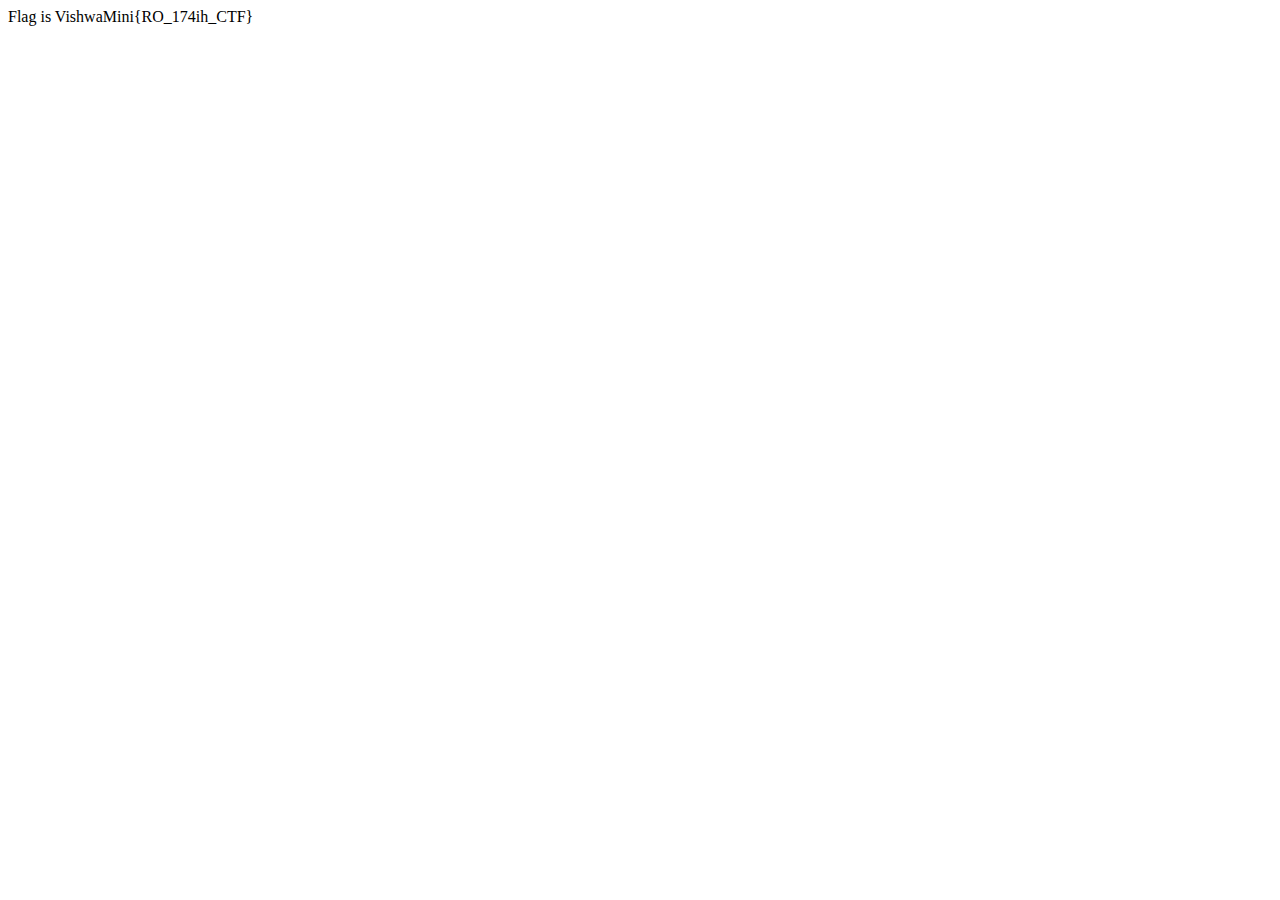
<file: patricia13edwew.html>
<!DOCTYPE html>
<html lang="en">
<head>
    <meta charset="UTF-8">
    <meta http-equiv="X-UA-Compatible" content="IE=edge">
    <meta name="viewport" content="width=device-width, initial-scale=1.0">
    <title>Document</title>
</head>
<body>
    Flag is VishwaMini{RO_174ih_CTF}
</body>
</html>
</file>
